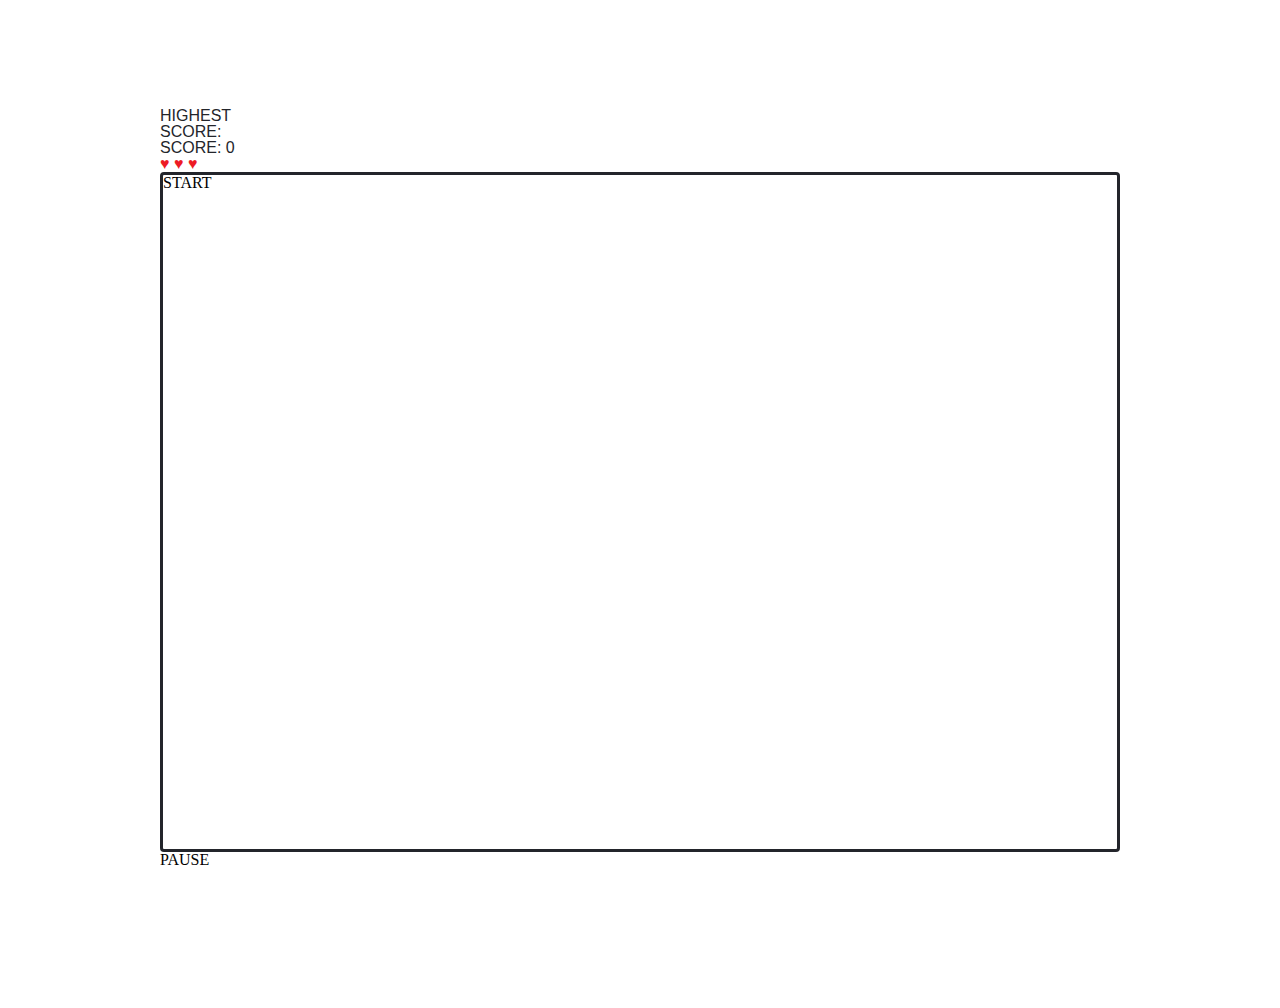
<file: index.html>
<!DOCTYPE html>
<html>
  <head>
    <meta charset="utf-8">
    <title>Project 1</title>
    <script
  src="https://code.jquery.com/jquery-2.2.4.min.js"
  integrity="sha256-BbhdlvQf/xTY9gja0Dq3HiwQF8LaCRTXxZKRutelT44="
  crossorigin="anonymous"></script>
    <script src="js/app.js" charset="utf-8"></script>
    <link rel="stylesheet" href="./css/reset.css">
    <link rel="stylesheet" href="./css/style.css">
  </head>
  <body>
    <header>
      <h1>WDI PROJECT 1</h1>
    </header>
    <div class="borders">
      <div class="container">
        <p class="high-score">HIGHEST<br/> SCORE: <span id="highest-score"></span></p>
        <div class="score-div">
          <p id="score-text">SCORE: <span id="score">0</span></p>
        </div>
        <p>
          <span class="lives" id="life-1">&hearts;</span>
          <span class="lives" id="life-2">&hearts;</span>
          <span class="lives" id="life-3">&hearts;</span>
        </p>
        <div class="game-board">
          <div class="start-button">START</div>
        </div>
        <div class="pause" id="pause-game">PAUSE</div>
      </div>
      <div class="game-over">
        <h2>GAME OVER</h2>
        <div class="play-again">PLAY AGAIN</div>
        <!-- ADD NEW HIGH SCORE MESSAGE -->
      </div>
    </div>
  </body>
</html>
</file>
<file: css/style.css>
* {
  box-sizing: border-box;
}

.container {
  background: #fffef8;
  background: white;
  margin: 0 auto;
  max-width: 960px;
}

/**** BASIC TYPOGRAPHY ****/
h1, h2, h3, button, a, span, p, .play-again, i {
  font-family: 'Quicksand', sans-serif;
  color: #23252B;
}

h1, h2, h3, .start-area button, .center-dot span, .play-again {
  font-weight: bold;
}

a {
  font-size: 20px;
  color: #f1592a;
}

button {
  cursor: pointer;
}

button:focus {
  outline: none;
}

i:hover {
  color: #f1592a;
}

/**** HEADER AREA ****/

header {
  text-align: center;
  height: 12vh;
  max-width: 600px;
  margin: auto;
}

h1 {
  font-size: 30px;
  margin-top: 27%;
  width: 59.5%;
}

h3 {
  font-size: 18px;
  width: 19.5%;
}

h1 span {
  display: inline-block;
  opacity: 0;
}

.o {
  width: 18px;
  height: 18px;
  border-radius: 50%;
  /*border: solid 1px #23252B;*/
}

.red {
  background: #f4ee34;
}
.blue {
  background: #15a7a4;
}
.yellow {
  background: #f1592a;
}

header h3, header h1 {
  display: inline-block;
}

.high-score-div {
  text-align: left;
}

.lives {
  text-align: right;
  display: inline-block;
  color: #ed1b24;
}


/**** BODY AREA ****/

/**** START ****/

.start-area {
  display: none;
  padding-left: 0!important;
  padding-right: 0!important;
  -webkit-animation-duration: 1.3s;
}

.start-area button, .start-area a {
  display: block;
  text-align: center;
  margin: 0 auto;
}

.start-area button, .play-again {
  font-size: 30px;
  padding: 15px 50px;
  border-radius: 4px;

  background: white;
  border: solid 3px #23252B;
}

.start-area a {
  padding-top: 15px;
}

/**** GAME ****/
.game-on {
  display: none;
}

.game-area {
  padding-top: 0!important;
  padding-bottom: 0!important;
  max-width: 600px;
  margin: auto;
  /*display: block;*/
}

/* OTHER OPTIONS DIV */
.other-area {
  max-width: 80%;
  margin: 0 auto;
  padding-left: 0!important;
  padding-right: 0!important;
  text-align: center;
}

.other-area button, .instructions-area button {
  font-size: 15px;
  padding: 5px 20px;
  border-radius: 4px;
  border: solid 2px #23252B;
  background: white;
}

.pause-div, .instructions-link, .sound-on-off {
  display: inline-block;
  padding: 0 20px;
  width: 140px;
}

.instructions-link a {
  font-size: 15px;
}

/* GAME BOARD */

.game-board {
  background: white;
  position: relative;
  border: solid 3px #23252B;
  border-radius: 4px;
  margin: 0 auto;
}

.center-dot {
  position: absolute;
  display: inline-block;
  margin: 0 auto;
  text-align: center;
  width: 30px;
  height: 30px;
  border-radius: 50%;
  left: 50%;
  top: 50%;
  transform: translate(-50%, -50%);
}

.center-dot span {
  position: absolute;
  left: 50%;
  top: 50%;
  transform: translate(-50%, -50%);
}

.bubble {
  display: inline-block;
  padding: 10px 10px;
  border-radius: 50%;
  position: fixed;
  z-index: 0;
  overflow: hidden;
  cursor: pointer;
}

/**** INSTRUCTIONS ****/

.instructions-area {
  display: none;
  text-align: center;
  padding-left: 0!important;
  padding-right: 0!important;
}

h2 {
  font-size: 25px;
}

.row {
  text-align: left;
  padding: 20px 5%;
  position: relative;
  height: 100px;
}

.instructions p {
  display: inline-block;
  position: absolute;
  top: 50%;
  transform: translateY(-50%);
  /*padding-left: 5%;*/
}

.number {
  width: 10%;
  font-size: 60px;
  font-weight: bold;
  text-align: center;
}

.color-red {
  color: #f1592a;
}
.color-blue {
  color: #15a7a4;
}
.color-yellow {
  color: #f4ee34;
}

.text {
  width: 89%;
  padding-left: 105px;
  font-size: 25px;
}

/**** GAME OVER ****/
/*GAME OVER STYLING*/
.game-over h2 {
  font-size: 40px;
  /*line-height: 600px;*/
}

.game-over {
  display: none;
  text-align: center;
  padding-left: 0!important;
  padding-right: 0!important;
}

.game-over h2, .game-over div {
  /*padding: 20px 30px;*/
}

.play-again {
  display: none;
  margin-top: 30px;
  /*display: inline-block;*/
  /*cursor: pointer;*/
}

/**** MEDIA QUERIES ****/

@media only screen and (max-width: 630px) {
  .other-options, .other-area {
    padding-left: 10px!important;
    padding-right: 10px!important;
  }

  h1 {
    font-size: 25px;
    width: 40.5%;
  }

  header h3 {
    width: 28.5%;
    font-size: 15px;
  }

  .other-options a {
    font-size: 15px;
  }

  /*INSTRUCTIONS AREA*/
  .row {
    height: 70px;
  }

  .number {
    font-size: 30px;
  }

  .text {
    font-size: 16px;
    padding-left: 65px;
  }

  /*GAME OVER AREA*/
  .play-again {
    padding-left: 45px;
    padding-right: 45px;
  }
}

@media only screen and (max-width: 530px) {
  .pause-div, .instructions-link {
    width: 96px;
    padding: 0 5px;
  }

  .sound-on-off {
    width: 20px;
    padding: 0 5px;
  }

  .pause-div button {
    padding: 3px;
  }
}

@media only screen and (max-width: 530px) {
  .high-score-div {
    display: none!important;
  }

  h1 {
    font-size: 20px;
    width: 72.5%;
  }

  .o {
    width: 11px;
    height: 11px;
  }

  header h3 {
    width: 25.5%;
  }

  .lives span {
    font-size: 16px;
  }

  .other-area {
    margin: 0 auto;
    padding-left: 0!important;
    padding-right: 0!important;
  }

  .pause-div, .instructions-link {
    width: 96px;
    padding: 0 5px;
  }

  .sound-on-off {
    width: 20px;
    padding: 0 5px;
  }

  .pause-div button {
    padding: 3px;
  }
}
</file>
